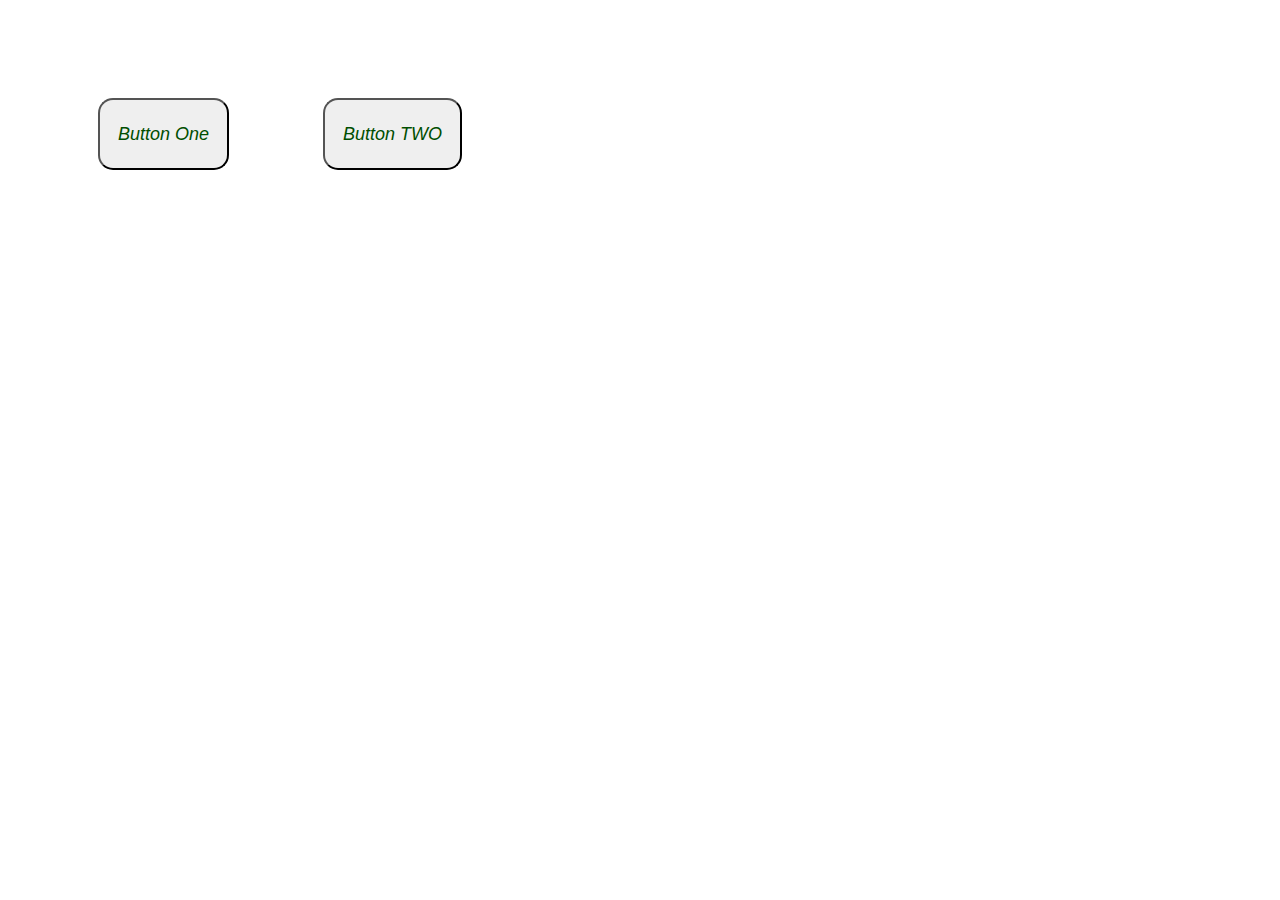
<file: Практика 10.3/index.html>
<!DOCTYPE html>
<html lang="en">
<head>
    <meta charset="UTF-8">
    <meta http-equiv="X-UA-Compatible" content="IE=edge">
    <meta name="viewport" content="width=device-width, initial-scale=1.0">
 <link rel="stylesheet" href="style.css">
    <title>Document</title>
</head>
<body>
    <button class="first-button">Button One</button>
    <button class="second-button">Button TWO</button>

    <script src="script.js"></script>
</body>
</html>
</file>
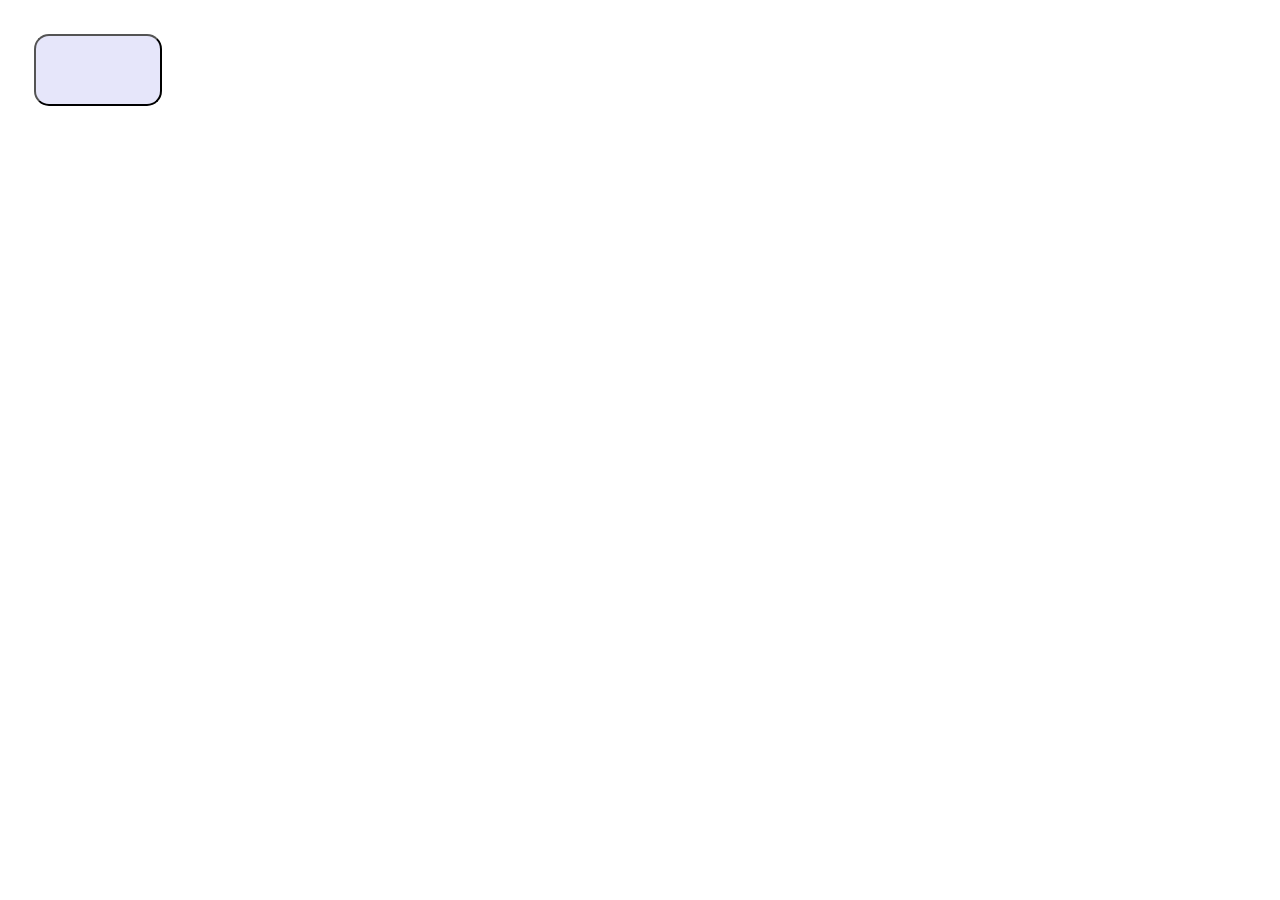
<file: Практика 10.4/index.html>
<!DOCTYPE html>
<html lang="en">
<head>
    <meta charset="UTF-8">
    <meta http-equiv="X-UA-Compatible" content="IE=edge">
    <meta name="viewport" content="width=device-width, initial-scale=1.0">
    <title>Document</title> 
    <link rel="stylesheet" href="style.css">

</head>
<body>
   <button>
    <script src="script.js"></script>

</body>
</html>
</file>
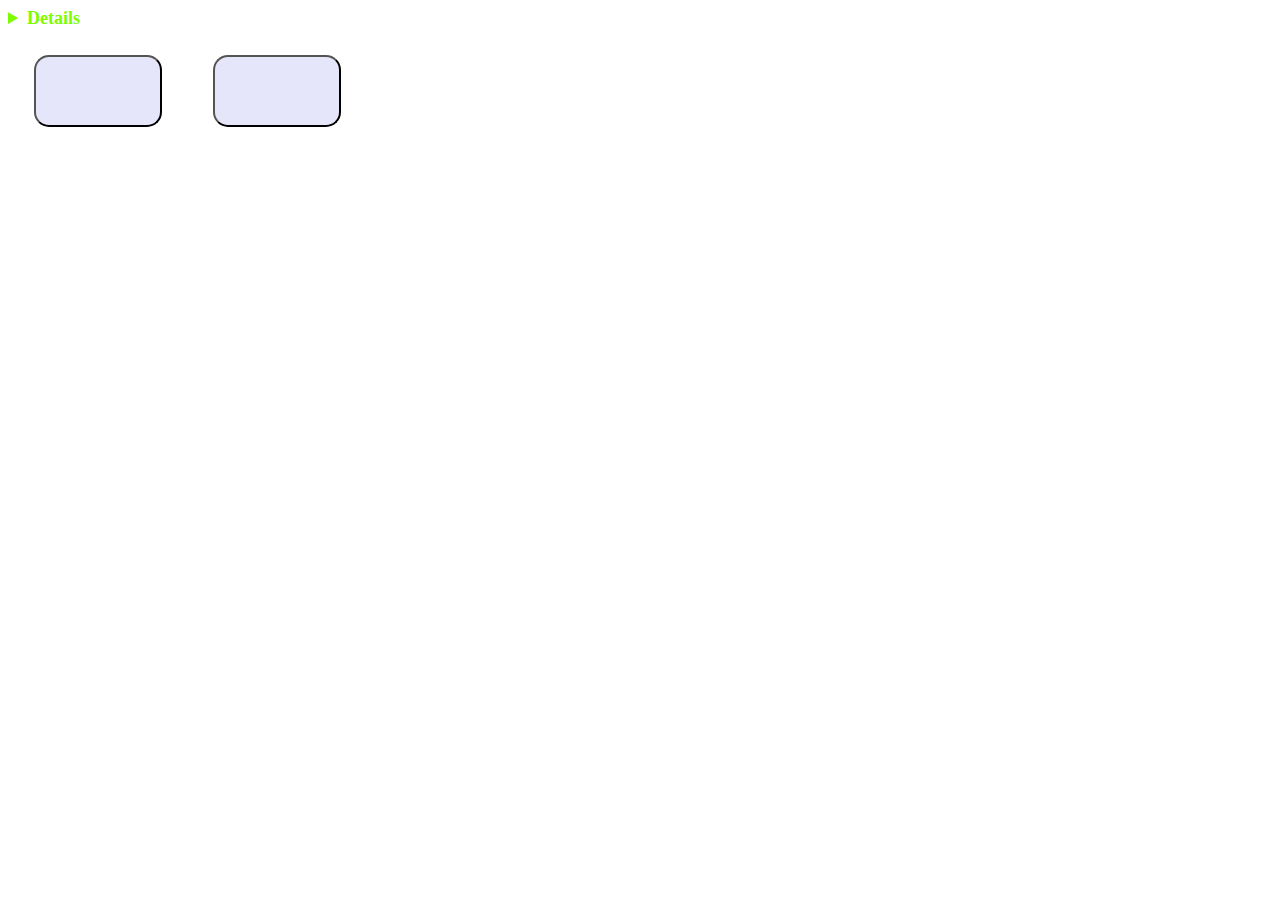
<file: Практика 10.5/index.html>
<!DOCTYPE html>
<html lang="en">
<head>
    <meta charset="UTF-8">
    <meta http-equiv="X-UA-Compatible" content="IE=edge">
    <meta name="viewport" content="width=device-width, initial-scale=1.0">
    <title>Document</title> 
    <link rel="stylesheet" href="style.css">

</head>
<body>

    <details> NEO GOT MY BACK <br>
    CULTURE THINGS <br>
    TECH-TECH ON MY MIND </details>


    <button class="one"><button class="two">
    <script src="script.js"></script>

</body>
</html>
</file>
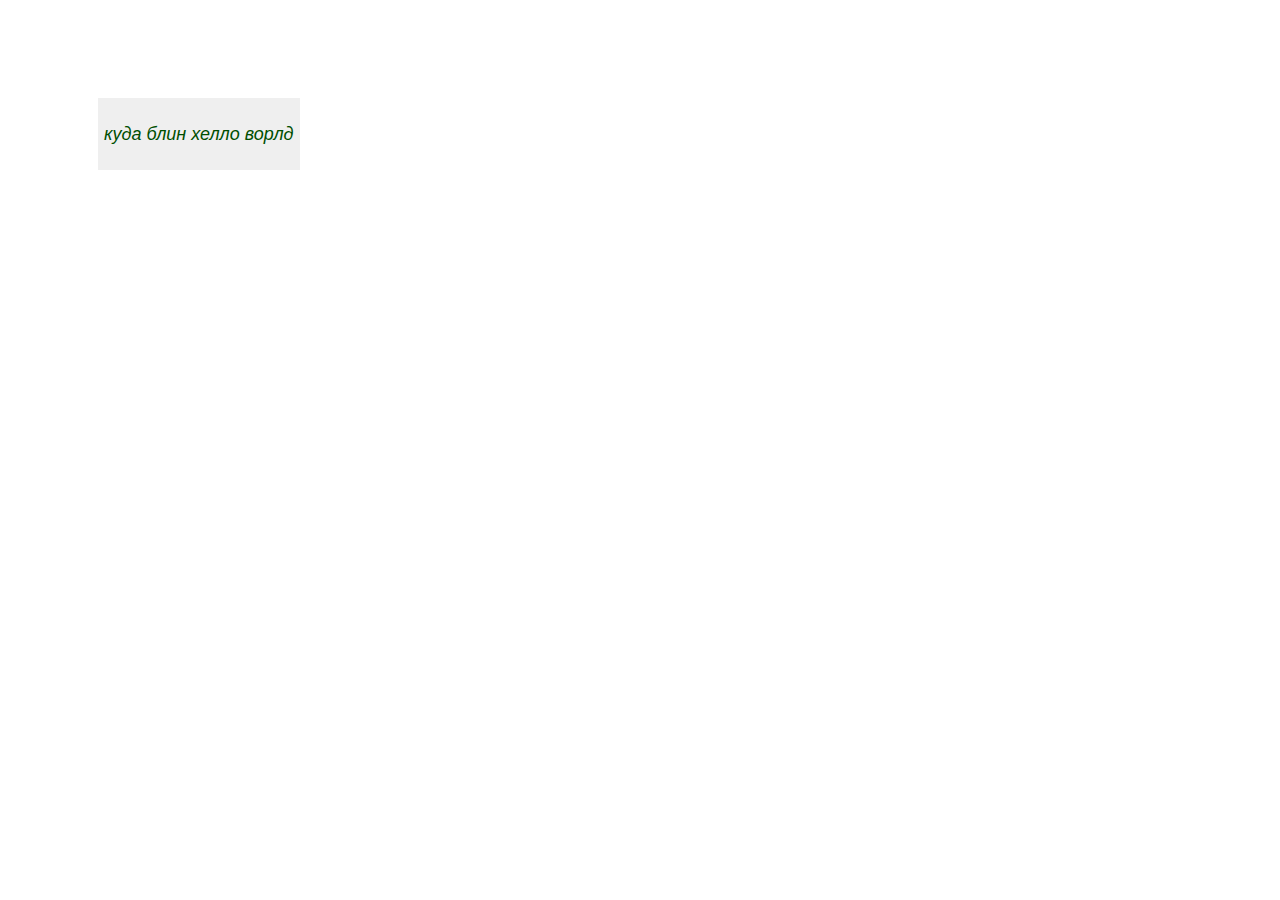
<file: Практика 10/index.html>
<!DOCTYPE html>
<html lang="en">
<head>
    <meta charset="UTF-8">
    <meta http-equiv="X-UA-Compatible" content="IE=edge">
    <meta name="viewport" content="width=device-width, initial-scale=1.0">
    <link rel="stylesheet" href="style.css">
    <title>Document</title>
</head>
<body>
    <Button> куда блин хелло ворлд </Button>
    <script src="script.js"></script>
</body>
</html>
</file>
<file: Практика 10.3/style.css>
button {
    height: 8vh;
    margin-left: 10vh;
    margin-top: 10vh;
    padding-left: 2vh;
    padding-top: 2vh;
    padding-bottom: 2vh;
    padding-right: 2vh;
    font-size: 2vh;
    font-style: oblique;
    border: 1;
    border-radius: 15px;
    color: rgb(0, 78, 0);
}
</file>
<file: Практика 10.4/style.css>
button {
    height: 8vh;
    width: 10vw;
    margin-left: 2vw;
    margin-right: 2vw;
    margin-top: 2vw;
    padding-left: 2vh;
    padding-top: 2vh;
    padding-bottom: 2vh;
    padding-right: 2vh;
    border: 1;
    border-radius: 15px;
    background-color: lavender;
}
</file>
<file: Практика 10.5/style.css>
button {
    height: 8vh;
    width: 10vw;
    margin-left: 2vw;
    margin-right: 2vw;
    margin-top: 2vw;
    padding-left: 2vh;
    padding-top: 2vh;
    padding-bottom: 2vh;
    padding-right: 2vh;
    border: 1;
    border-radius: 15px;
    background-color: lavender;
}

details {
    font-size: large;
    color: lawngreen;
    font-weight: bold;
}
</file>
<file: Практика 10/style.css>
button {
    height: 8vh;
    margin-left: 10vh;
    margin-top: 10vh;
    font-size: 2vh;
    font-style: oblique;
    border: 0;
    color: rgb(0, 78, 0);
}
</file>
